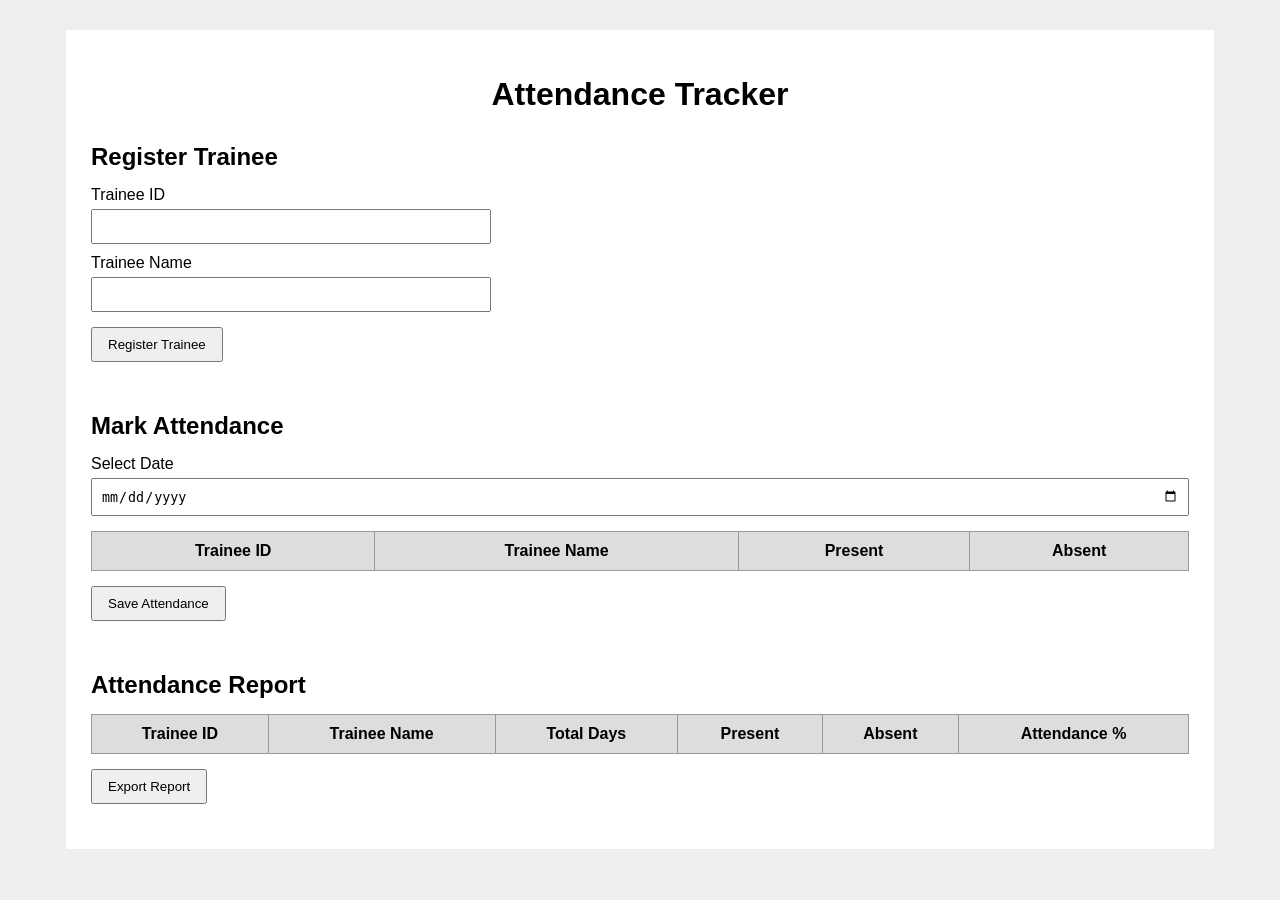
<file: Attendance Tracker/index.html>
<!DOCTYPE html>
<html>
<head>
    <title>Attendance Tracker</title>
    <link rel="stylesheet" href="style.css">
</head>

<body>

    <div class="container">

        <h1>Attendance Tracker</h1>


        <!-- Register Trainee -->
        <div class="section">

            <h2>Register Trainee</h2>

            <form>

                <label>Trainee ID</label>
                <input type="text" name="trainee_id">

                <label>Trainee Name</label>
                <input type="text" name="trainee_name">

                <button type="submit">Register Trainee</button>

            </form>

        </div>


        <!-- Mark Attendance -->
        <div class="section">

            <h2>Mark Attendance</h2>

            <label>Select Date</label>
            <input type="date" name="attendance_date">


            <table>

                <thead>
                    <tr>
                        <th>Trainee ID</th>
                        <th>Trainee Name</th>
                        <th>Present</th>
                        <th>Absent</th>
                    </tr>
                </thead>

                <tbody>
                    <!-- Backend will add trainees here -->
                </tbody>

            </table>

            <button type="button">Save Attendance</button>

        </div>


        <!-- Attendance Report -->
        <div class="section">

            <h2>Attendance Report</h2>

            <table>

                <thead>
                    <tr>
                        <th>Trainee ID</th>
                        <th>Trainee Name</th>
                        <th>Total Days</th>
                        <th>Present</th>
                        <th>Absent</th>
                        <th>Attendance %</th>
                    </tr>
                </thead>

                <tbody>
                    <!-- Backend will add attendance report here -->
                </tbody>

            </table>

            <button type="button">Export Report</button>

        </div>

    </div>

</body>
</html>
</file>
<file: Attendance Tracker/style.css>
body {
    font-family: Arial, sans-serif;
    background-color: #eeeeee;
    margin: 0;
    padding: 30px;
}

.container {
    width: 90%;
    margin: auto;
    background-color: white;
    padding: 25px;
}

h1 {
    text-align: center;
}

.section {
    margin-top: 30px;
    padding-bottom: 20px;
}

h2 {
    margin-bottom: 15px;
}

form {
    width: 400px;
}

label {
    display: block;
    margin-top: 10px;
}

input[type="text"],
input[type="date"] {
    width: 100%;
    padding: 8px;
    margin-top: 5px;
    box-sizing: border-box;
}

button {
    padding: 8px 15px;
    margin-top: 15px;
    cursor: pointer;
}

table {
    width: 100%;
    border-collapse: collapse;
    margin-top: 15px;
}

th,
td {
    border: 1px solid #999999;
    padding: 10px;
    text-align: center;
}

th {
    background-color: #dddddd;
}

input[type="radio"] {
    width: auto;
}
</file>
